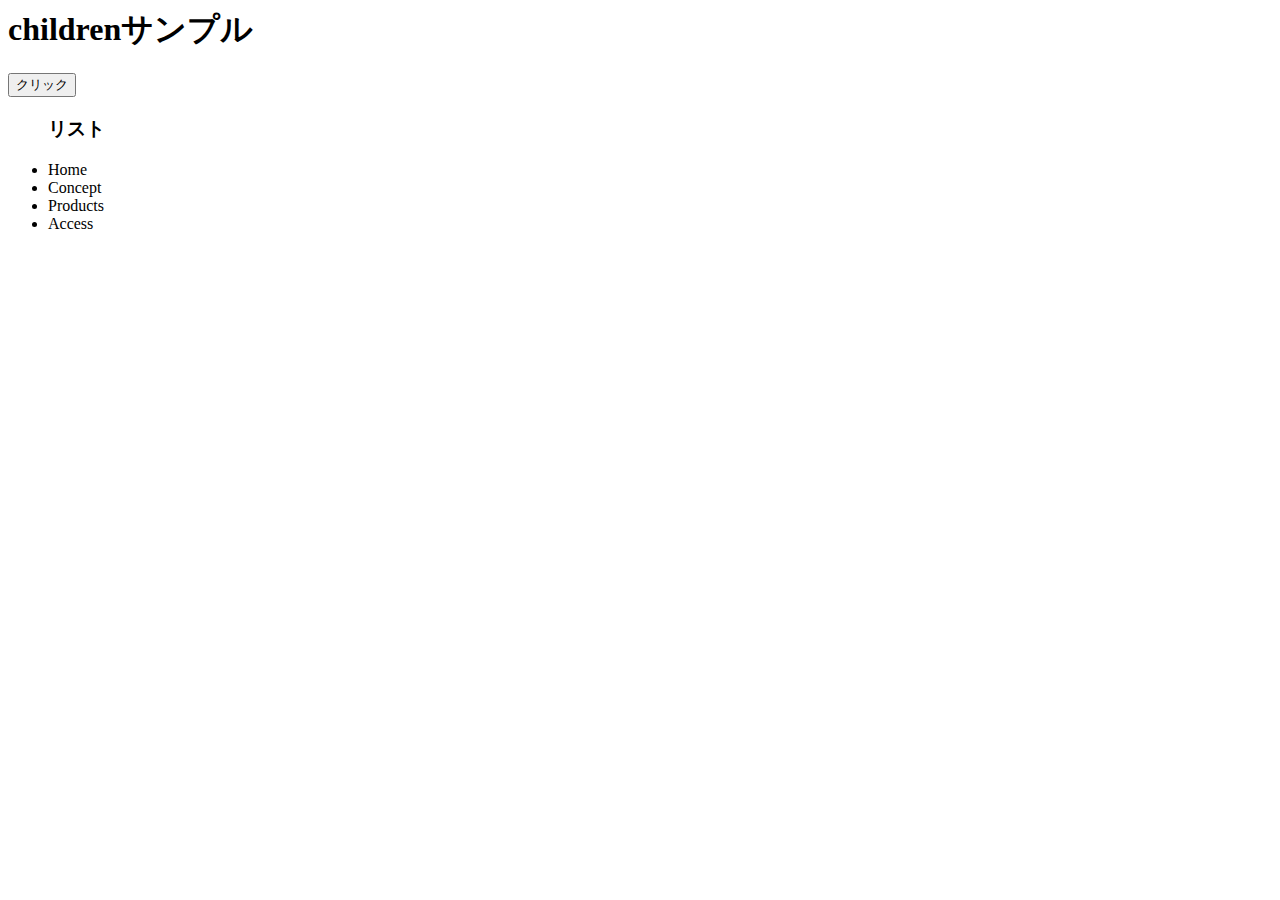
<file: 7-7/index.html>
<html>
    <head>
        <meta charset="utf-8">
        <link rel="stylesheet" href="app.css">
    </head>
    <body>
    	<h1> childrenサンプル</h1>
    	<button> クリック</button>
    	<ul>
    		<h3>リスト</h3>
    		<li> Home</li>
    		<li> Concept</li>
    		<li> Products</li>
    		<li> Access</li>
    	</ul>
<!-- 	<div class="box">
	    	<div class="box1 bg1"></div>
	    	<div class="box1 bg2"></div>
	    	<div class="box1 bg3"></div>
	    	<div class="box1 bg4"></div>
	    </div> -->
        <script src="jquery-3.3.1.min.js"></script>
        <script src="app.js"></script>
    </body>
</html>
</file>
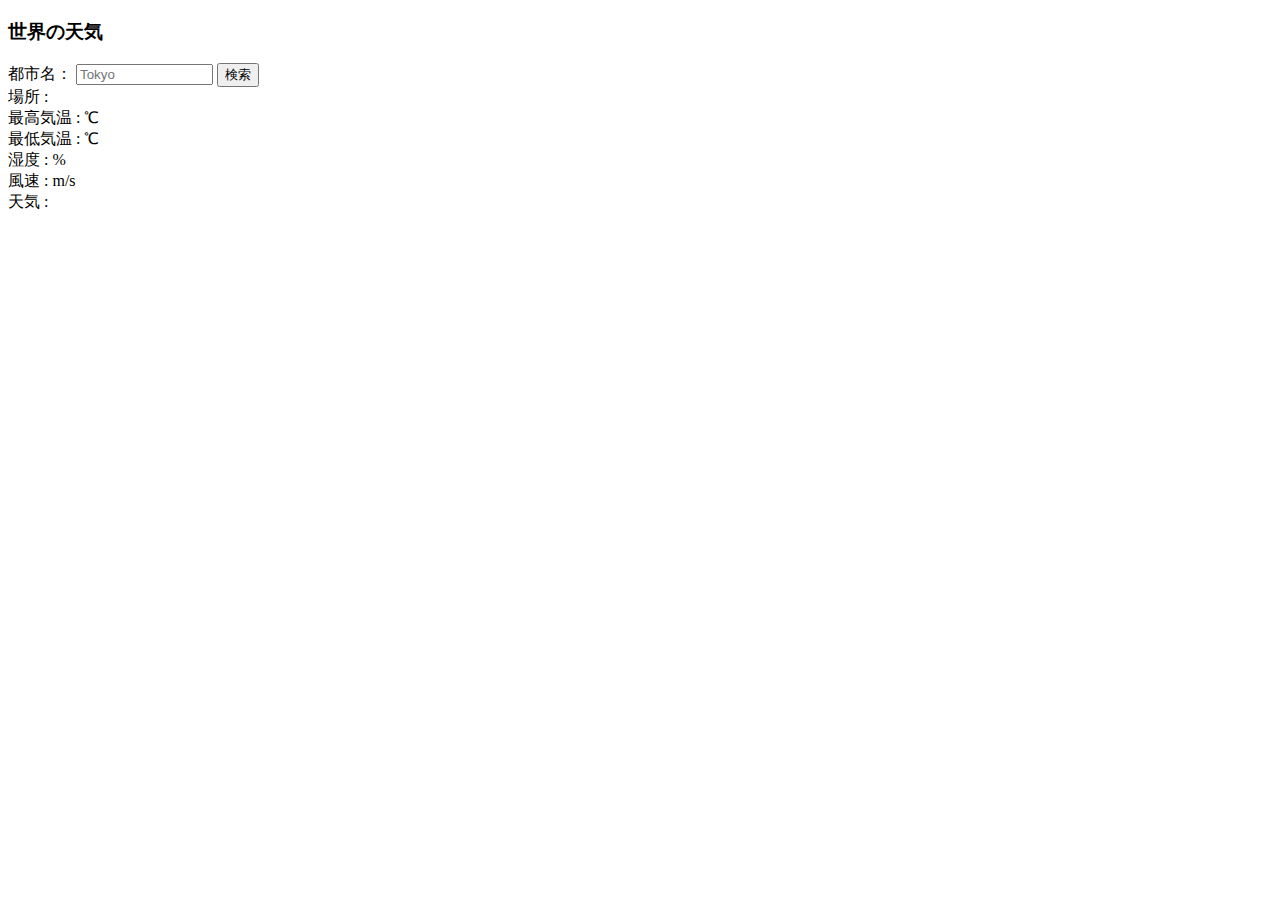
<file: 7-9/index.html>
<!DOCTYPE html>
<html>
    <head>
        <meta charset="utf-8" />
        <title>世界の天気</title>
    </head>
    <body>
    <h3>世界の天気</h3>
      <label>都市名：</label>
        <input id="cityname" type="text" size="14" maxlength="14" placeholder="Tokyo">
        <button id="btn">検索</button><br>
       <span>場所 :</span>
       <span id="place"></span><br>
       <span>最高気温 :</span>
       <span id="temp_max"></span>
       <span> ℃</span><br>
       <span>最低気温 :</span>
       <span id="temp_min"></span>
       <span> ℃</span><br>
       <span>湿度 :</span>
       <span id="humidity"></span>
       <span> %</span><br>
       <span>風速 :</span>
       <span id="speed"></span>
       <span> m/s</span><br>
       <span>天気 :</span>
       <span id="weather"></span>
       <div id="icon"><img id="img"></div>
        <script src="jquery-3.3.1.min.js"></script>
        <script src="app.js"></script>
    </body>
</html>
</file>
<file: 7-7/app.css>
/*.box1 {
	background-color: #FFFFFF;
	height: 200px;
	width: 200px;
	float: left;
}

.bg1 {
	background-color: #FFAAAA;
}

.bg2 {
	background-color: #FFBBBB;
}

.bg3 {
	background-color: #FFCCCC;
}

.bg4 {
	background-color: #FFDDDD;
}*/
</file>
